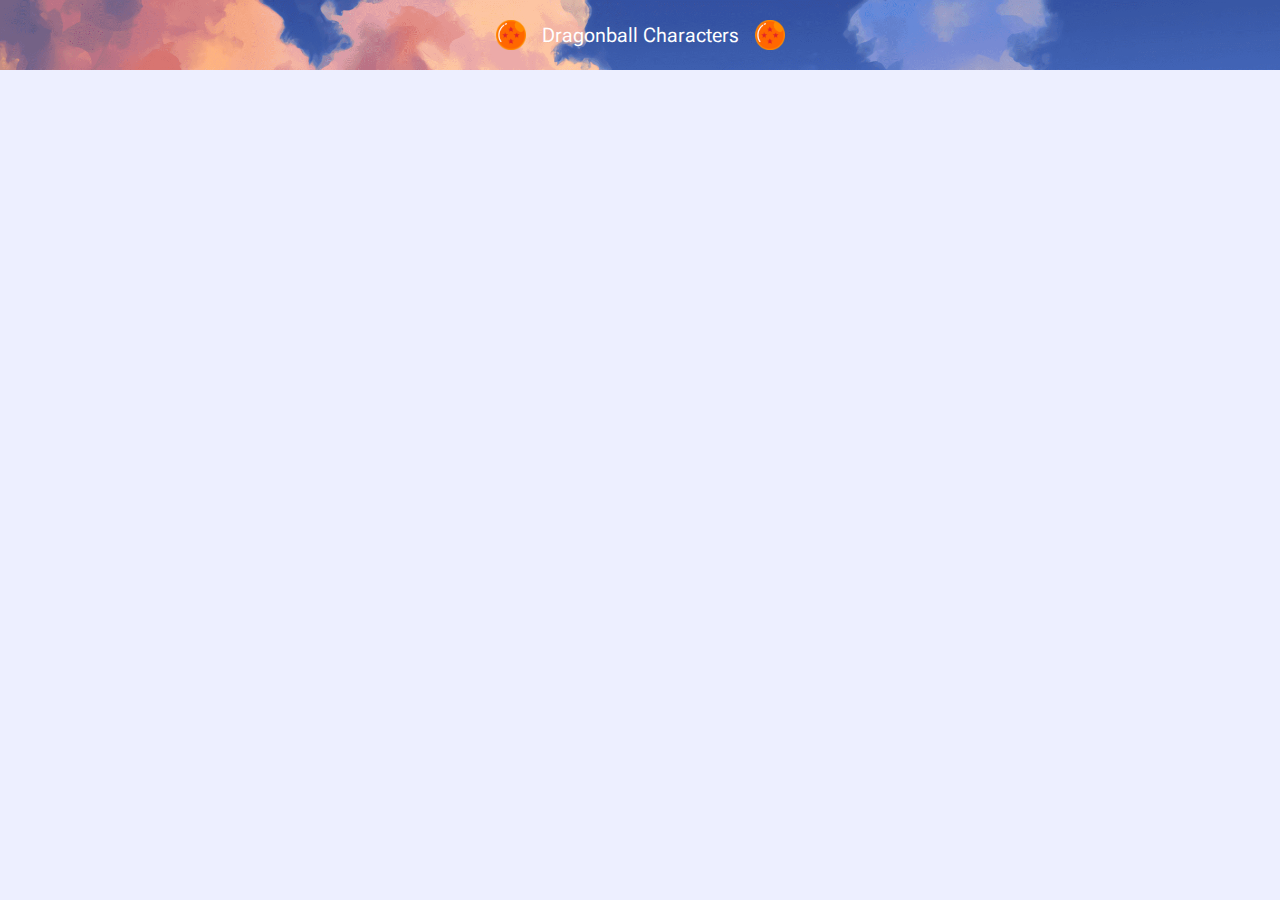
<file: index.html>
<!DOCTYPE html>
<html lang="en">
<head>
    <meta charset="UTF-8">
    <meta name="viewport" content="width=device-width, initial-scale=1.0">
    <title>DragonBall Characters</title>
    <link rel="stylesheet" href="style.css">
</head>
<body>
    <div class="header">
        <img src="images/dbLogo.png" alt="" width="30px" class="dragon-ball">
        <p>Dragonball Characters</p>
        <img src="images/dbLogo.png" alt="" width="30px" class="dragon-ball">
    </div>
    <div id="root" class="main"></div>
    <div id="transform" class="container"></div>
    <script src="index.js"></script>
    <!-- <script src="transformation.js"></script> -->
</body>
</html>
</file>
<file: style.css>
@import url('https://fonts.googleapis.com/css2?family=Londrina+Shadow&family=Roboto+Flex:opsz,wght@8..144,100..1000&display=swap');
*{
    margin: 0;
    padding: 0;
    box-sizing: border-box;
    font-family: "Roboto Flex", sans-serif; 
}
body{
    background-color: rgb(237, 239, 255);
    height: 100%;
}
.header{
    background-image: url('images/zFighters.png');
    background-size: cover;
    background-attachment: fixed;
    color: white;
    padding: 20px;
    display: flex;
    justify-content: center;
    gap: 1rem;
    font-size: 15px;
    align-items: center;
    flex-wrap: wrap;
}
.header p{
    font-size: 20px;
    text-align: center;
    animation: blink 0.5s linear infinite;
}
@keyframes blink{
    0% { color: yellow; }
    100% { color: orange; }
}
.dragon-ball{
    animation: spin 2s linear infinite;
}
.dragon-ball:nth-child(1){
    animation: nega-spin 2s linear infinite;
} 

@keyframes spin {
    0% { transform: rotate(0deg); }
    100% { transform: rotate(360deg); }
}
@keyframes nega-spin {
    0% { transform: rotate(0deg); }
    100% { transform: rotate(-360deg); }
  }

.char-img{
    max-width: 300px;
    height: 300px;
    transition: 0.7s;
    padding: 1rem;
}
/* .char-img:hover{
    cursor: pointer;
    transform: scale(1.3);
} */
.main{
    display: flex;
    flex-wrap: wrap;
    justify-content: center;
    gap: 1rem;
    margin: 1rem;
}
.container{
    display: block;
    text-align: center;
    background-color: white;
    width: 250px;
    transition: 0.5s;
    border-radius: 10px;
}

.image-container{
    transition: 0.5s ease-in;
    border-top-left-radius: 10px;
    border-top-right-radius: 10px;
    background-size: contain;
    background-repeat: no-repeat;
}

.text-container{
    background-color: black;
    color: white;
    text-align: left;
    padding: 20px;
    border-bottom-left-radius: 10px;
    border-bottom-right-radius: 10px;
}
.text-container h2{
    font-size: 20px;
}
</file>
